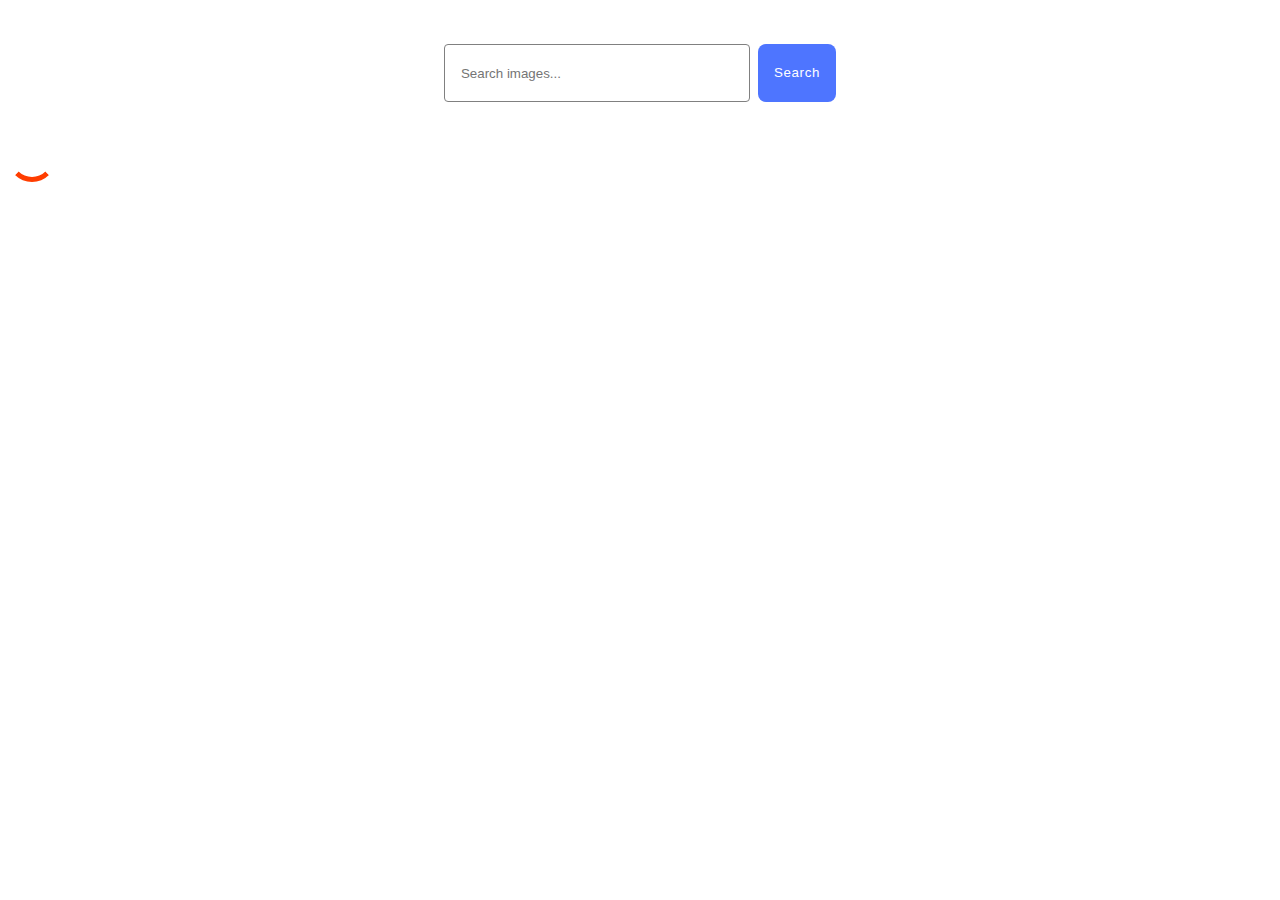
<file: src/index.html>
<!DOCTYPE html>
<html lang="en">
  <head>
    <meta charset="UTF-8" />
    <link rel="icon" type="image/svg+xml" href="/favicon.svg" />
    <meta name="viewport" content="width=device-width, initial-scale=1.0" />
    <title>JS-HW-11</title>
    <link rel="stylesheet" href="./css/styles.css" />
    <script type="module" src="./main.js"></script>
  </head>
  <body>
    <div class="container">
      <form class="js-form search-form">
        <label class="label"
          ><input
            type="text"
            name="search"
            placeholder="Search images..."
            class="search-input"
        /></label>
        <button type="submit" class="search-button">Search</button>
      </form>
      <div class="loader js-loader"></div>
      <ul class="js-list gallery"></ul>
    </div>
  </body>
</html>
</file>
<file: src/css/styles.css>
@import url('./reset.css');

:root {
  font-family: Inter, Avenir, Helvetica, Arial, sans-serif;
  font-size: 16px;
  line-height: 24px;
  font-weight: 400;

  color: #242424;
  background-color: rgba(255, 255, 255, 0.87);

  font-synthesis: none;
  text-rendering: optimizeLegibility;
  -webkit-font-smoothing: antialiased;
  -moz-osx-font-smoothing: grayscale;
  -webkit-text-size-adjust: 100%;
}

.loader {
  width: 48px;
  height: 48px;
  border: 5px solid #fff;
  border-bottom-color: #ff3d00;
  border-radius: 50%;
  display: inline-block;
  box-sizing: border-box;
  animation: rotation 1s linear infinite;
}

@keyframes rotation {
  0% {
    transform: rotate(0deg);
  }
  100% {
    transform: rotate(360deg);
  }
}

.container {
  display: flex;
  flex-direction: column;
  justify-content: center;
  padding-top: 36px;
}

.search-form {
  display: flex;
  justify-content: center;
  margin-bottom: 32px;
  gap: 8px;
}

.search-input {
  width: 272px;
  height: 40px;
  padding: 8px 16px;
  border-radius: 4px;
  border: 1px solid #808080;
  outline: none;
  transition: border 300ms ease-in-out;
}

.search-input:hover {
  border: 1px solid #000;
}

.search-input:focus {
  border: 1px solid #4e75ff;
}

.search-button {
  display: flex;
  padding: 8px 16px;
  justify-content: center;
  align-items: center;
  border-radius: 8px;
  background-color: #4e75ff;
  border: none;

  color: #fff;
  font-weight: 500;
  line-height: 1.5em;
  letter-spacing: 0.64px;

  transition: background-color 300ms ease-in-out;
}

.search-button:hover,
.search-button:focus {
  background-color: #6c8cff;
  outline: none;
}

.gallery {
  display: flex;
  flex-wrap: wrap;
  width: 100%;
  gap: 24px;
  padding: 0;
  margin-left: auto;
  margin-right: auto;
  list-style: none;
  justify-content: center;
}

.gallery-item {
  width: 360px;
}

.thumb {
  height: 248px;
  border: 1px solid #808080;
  position: relative;
  overflow: hidden;
}

.description-list {
  position: absolute;
  width: 100%;
  height: 48px;
  display: flex;
  justify-content: space-around;
  padding: 4px 0;
  background-color: #ffffff;
  transform: translateY(48px);
  overflow: hidden;
  transition: transform 300ms ease-in-out;
}

.description-items {
  display: flex;
  flex-direction: column;
  text-align: center;
  color: #2e2f42;
  font-size: 12px;
  font-style: normal;
  font-weight: 400;
  line-height: 2;
  letter-spacing: 0.04em;
}

.accent {
  font-weight: 600;
  line-height: 1.33;
}

.gallery-link {
  cursor: pointer;
}

.gallery-image {
  display: block;
  object-fit: cover;
  width: 100%;
  height: 100%;
  transition: transform 300ms ease-in-out;
  transform-origin: bottom;
}

.gallery-link:hover .gallery-image {
  transform: scale(1.04);
}

.gallery-item:hover .description-list {
  width: 370px;
  transform: translateY(-48px);
}

.sl-overlay {
  background: rgba(46, 47, 66) !important;
}

.sl-wrapper .sl-close {
  color: #fff !important;
}

.sl-wrapper .sl-counter {
  color: #fff !important;
}

.sl-wrapper .sl-navigation button {
  color: #fff !important;
}
</file>
